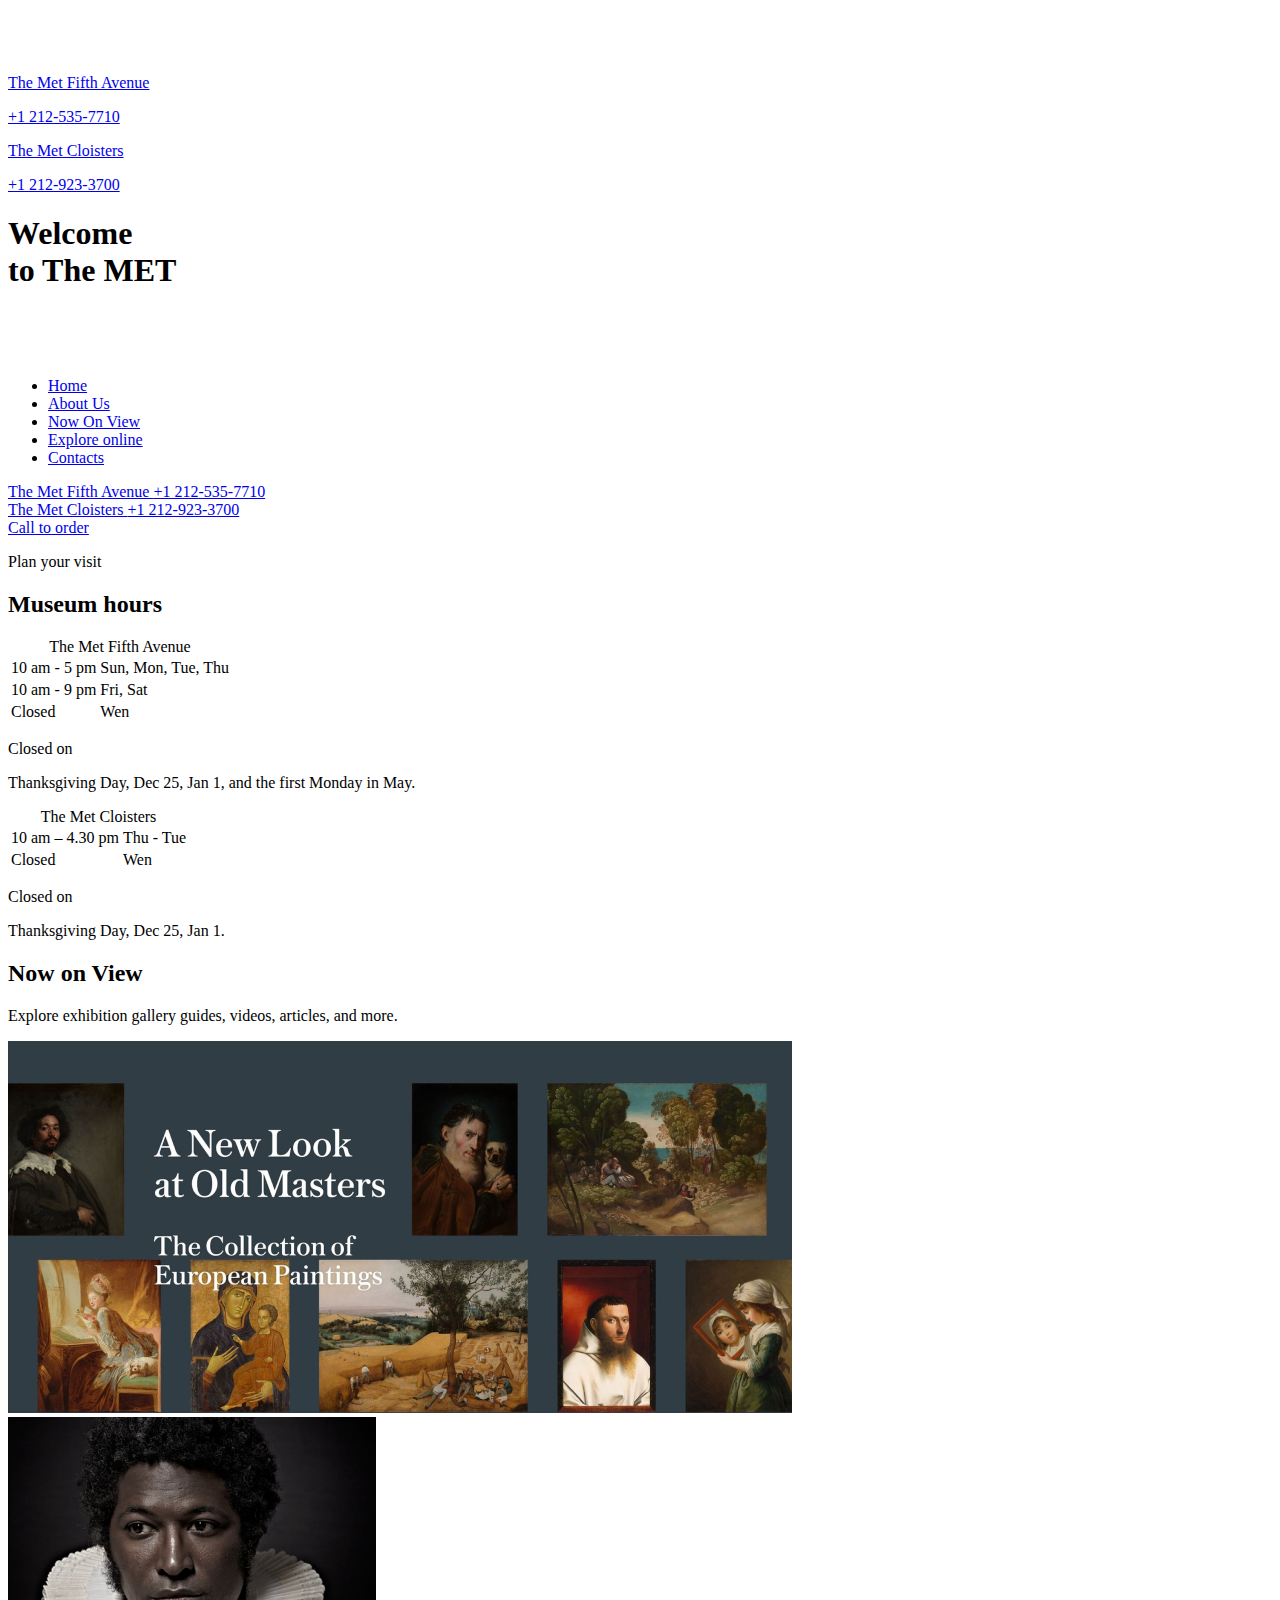
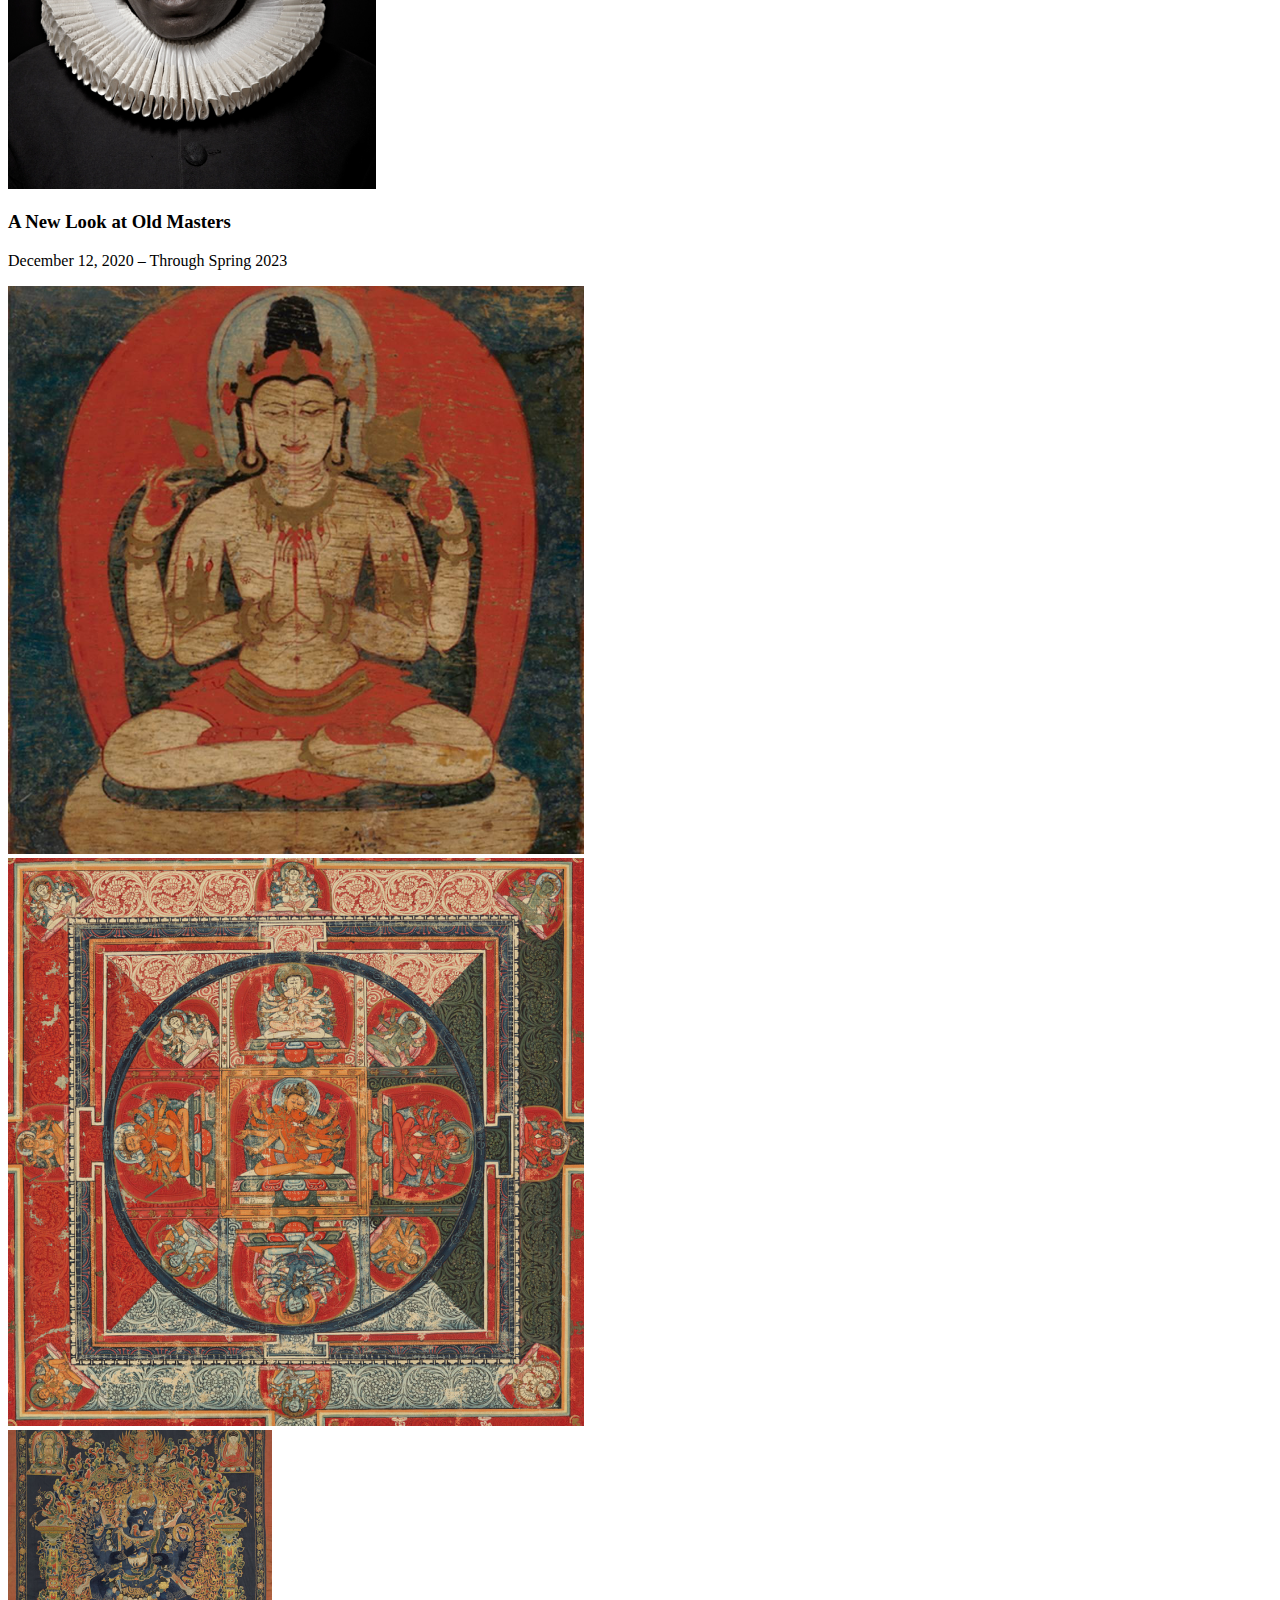
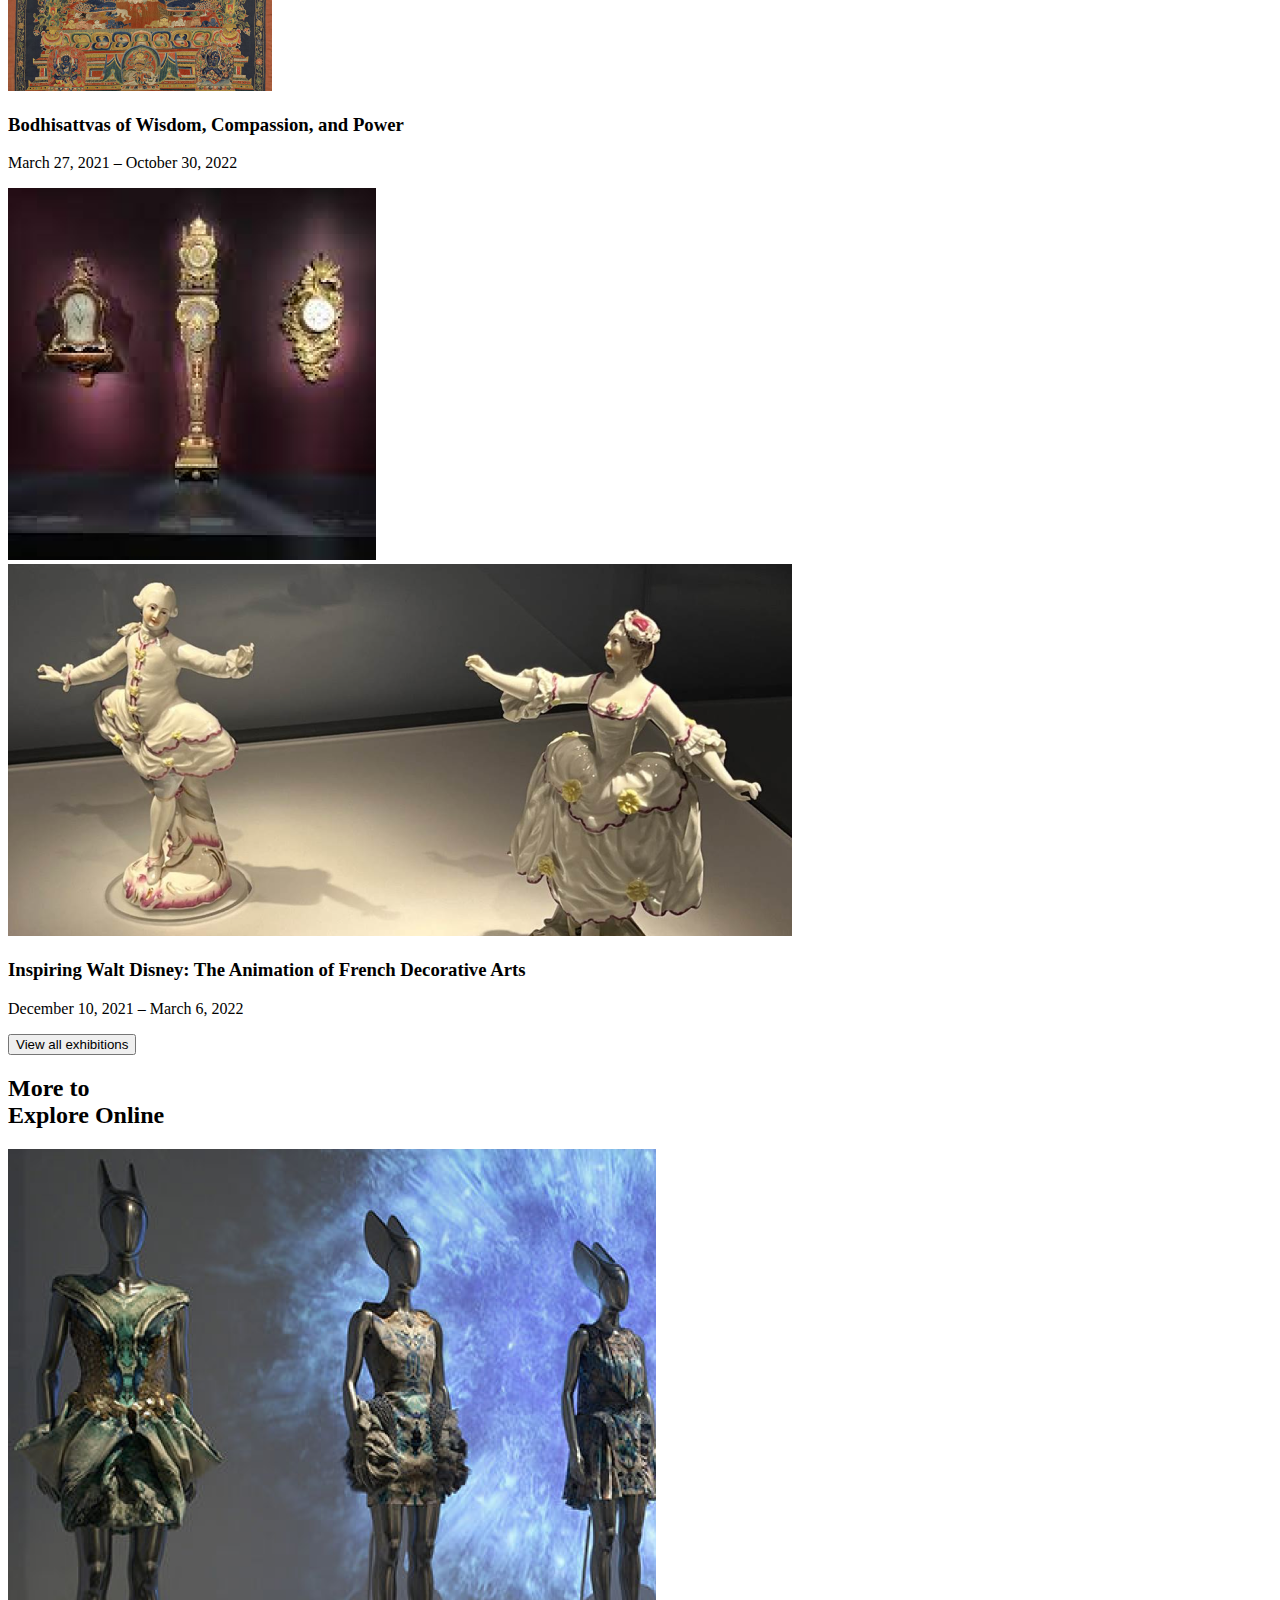
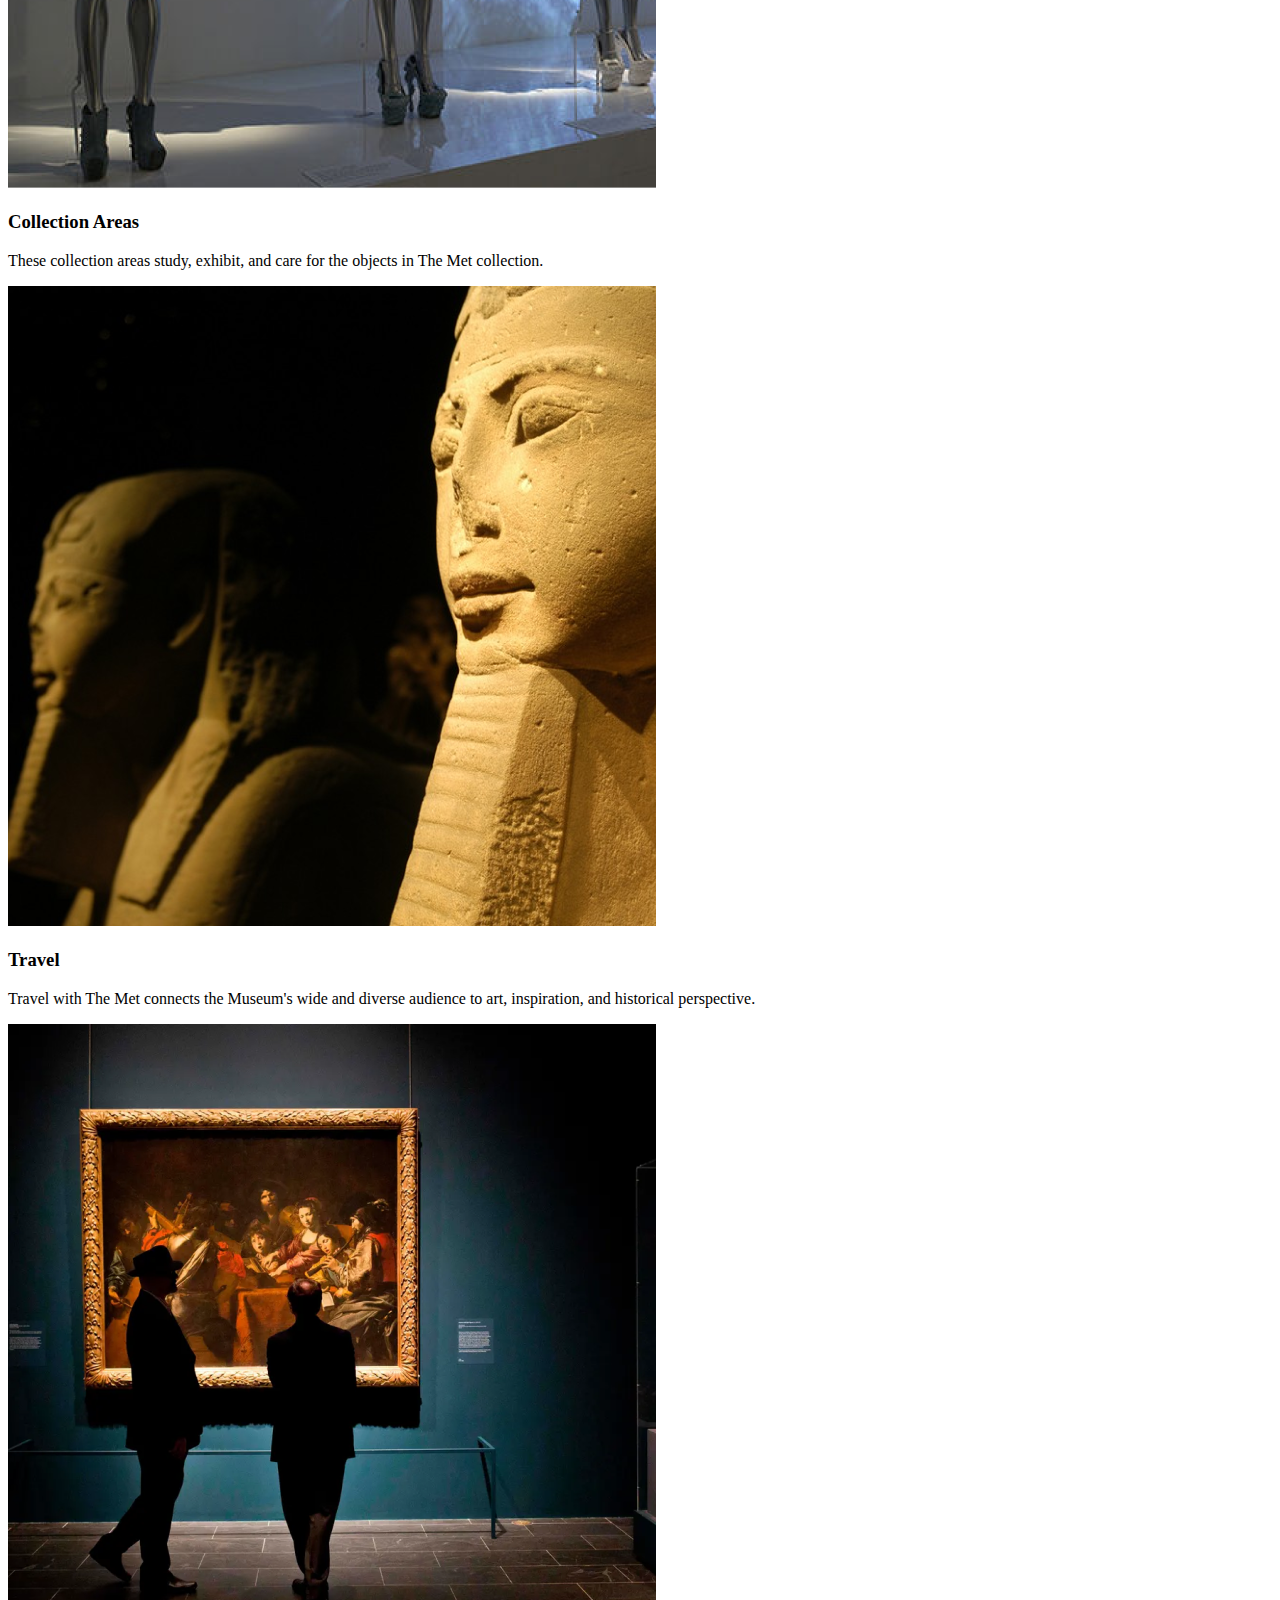
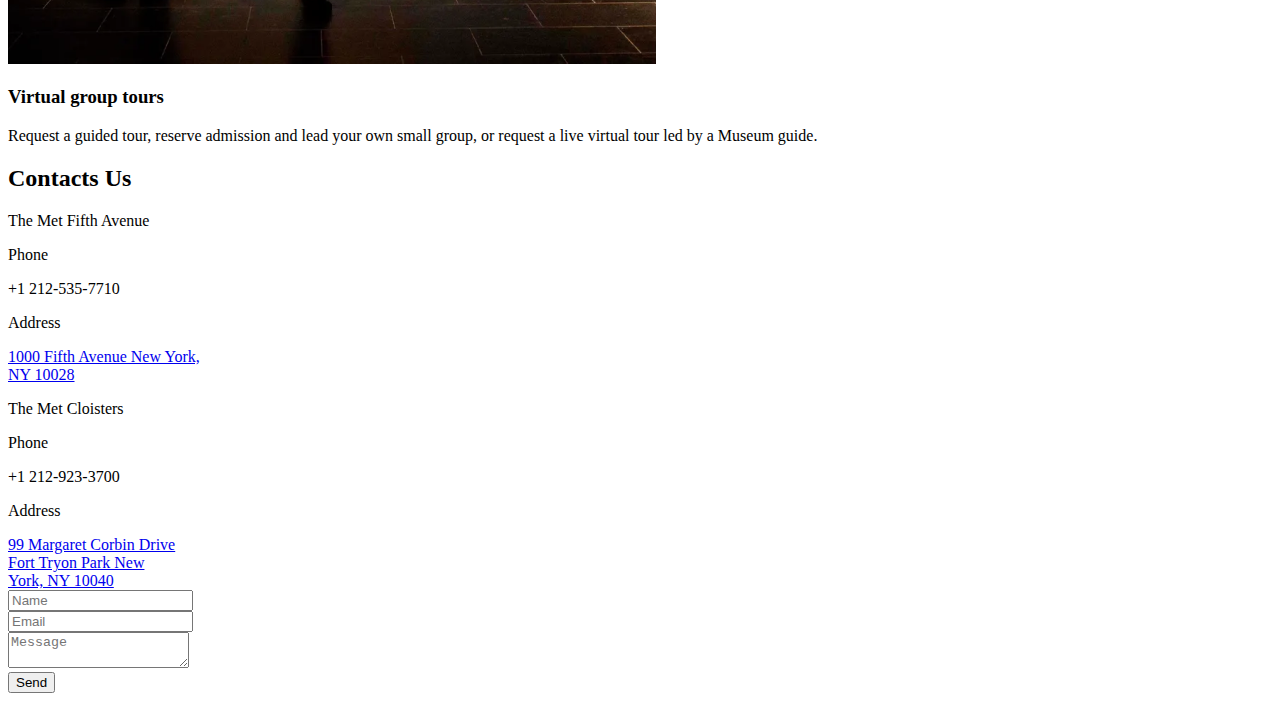
<file: src/index.html>
<!DOCTYPE html>
<html lang="en" class="page">
  <head>
    <meta charset="UTF-8">
    <meta name="viewport" content="width=device-width, initial-scale=1.0">
    <title>THE MET</title>
    <link rel="icon" href="./images/icons/logo.png">
    <link rel="preconnect" href="https://fonts.googleapis.com">
    <link href="https://fonts.googleapis.com/css2?family=Cinzel:wght@400;700&display=swap"
          rel="stylesheet">
    <link rel="stylesheet" href="./main.scss">
  </head>

  <body class="page__body">
    <header class="header">
      <div class="container">
        <div class="header__content">
          <div class="top-bar">
            <a href="#home" class="top-bar__logo-link">
              <img
                src="./images/icons/logo.png"
                alt="the met"
                class="top-bar__logo"
              >
            </a>

            <div class="top-bar__icon">
              <a href="#" class="icon icon--phone">
                <div class="icon__contacts">
                  <p class="icon__contact">The Met Fifth Avenue</p>
                  <p class="icon__contact">+1 212-535-7710</p>
                  <p class="icon__contact">The Met Cloisters</p>
                  <p class="icon__contact">+1 212-923-3700</p>
                </div>
              </a>

              <a href="#menu" class="icon icon--menu"></a>
            </div>
          </div>

          <h1 class="header__title">
            Welcome
            <br>
            to The MET
          </h1>
        </div>
      </div>
    </header>

    <aside class="page__menu menu" id="menu">
      <div class="container">
        <div class="menu__content">
          <div class="top-bar menu__top">
            <a href="#home" class="top-bar__logo-link">
              <img
                src="./images/icons/logo.png"
                alt="the met"
                class="top-bar__logo"
              >
            </a>

            <a href="#" class="icon icon--close"></a>
          </div>

          <div class="menu__bottom">
            <nav class="menu__nav nav">
              <ul class="nav__list">
                <li class="nav__item">
                  <a href="#home" class="nav__link">Home</a>
                </li>

                <li class="nav__item">
                  <a href="#about" class="nav__link">About Us</a>
                </li>

                <li class="nav__item">
                  <a href="#nav-on-view" class="nav__link">Now On View</a>
                </li>

                <li class="nav__item">
                  <a href="#explore-online" class="nav__link">Explore online</a>
                </li>

                <li class="nav__item">
                  <a href="#contacts" class="nav__link">Contacts</a>
                </li>
              </ul>
            </nav>

            <div class="menu__locations">
              <div class="menu__contacts">
                <a
                  href="https://www.google.com/maps/search/The+Met+Fifth+Avenue/@40.7793115,-73.9659643,17z/data=!3m1!4b1?entry=ttu"
                  class="menu__link"
                  target="_blank"
                >
                  The Met Fifth Avenue
                </a>

                <a
                  href="tel:+1 212-535-7710"
                  class="menu__link"
                >
                  +1 212-535-7710
                </a>
              </div>

              <div class="menu__contacts">
                <a
                  href="https://www.google.com/maps/search/The+Met+Cloisters/@40.8221497,-73.9474857,12z/data=!3m1!4b1?entry=ttu"
                  class="menu__link"
                  target="_blank"
                >
                  The Met Cloisters
                </a>

                <a
                  href="tel:+1 212-923-3700"
                  class="menu__link"
                >
                  +1 212-923-3700
                </a>
              </div>
            </div>

            <a
              href="tel:+1 212-923-3700"
              class="menu__link menu__link--call-to-order"
            >
              Call to order
            </a>
          </div>
        </div>
      </div>
    </aside>

    <main class="main">
      <div class="container">
        <div class="main__content">
          <section class="about" id="about">
            <p class="about__sub-title">Plan your visit</p>
            <h2
              class="section-title
              section-title--align--left
              about__title"
            >
              Museum hours
            </h2>

            <div class="about__content">
              <div class="about__timetablet">
                <table class="about__tablet">
                  <caption class="about__caption">The Met Fifth Avenue</caption>

                  <tr class="about__row">
                    <td class="about__bold">10 am - 5 pm</td>
                    <td>Sun, Mon, Tue, Thu</td>
                  </tr>

                  <tr class="about__row">
                    <td class="about__bold">10 am - 9 pm</td>
                    <td>Fri, Sat</td>
                  </tr>

                  <tr class="about__row">
                    <td class="about__bold">Closed</td>
                    <td>Wen</td>
                  </tr>
                </table>

                <div class="about__holidays">
                  <p class="about__holidays-time about__bold">Closed on</p>
                  <p class="about__holidays-time">Thanksgiving Day, Dec 25, Jan 1, and the first Monday in May.</p>
                </div>
              </div>

              <div class="about__timetablet">
                <table class="about__tablet">
                  <caption class="about__caption">The Met Cloisters</caption>

                  <tr class="about__row">
                    <td class="about__bold">10 am – 4.30 pm</td>
                    <td>Thu - Tue</td>
                  </tr>

                  <tr class="about__row">
                    <td class="about__bold">Closed</td>
                    <td>Wen</td>
                  </tr>
                </table>

                <div class="about__holidays">
                  <p class="about__holidays-time about__bold">Closed on</p>
                  <p class="about__holidays-time">Thanksgiving Day, Dec 25, Jan 1.</p>
                </div>
              </div>
            </div>
          </section>

          <section class="nav-on-view" id="nav-on-view">
            <h2 class="section-title">Now on View</h2>

            <div class="nav-on-view__cards-wpapper">
              <div class="nav-on-view__sub-title">
                <p class="nav-on-view__sub-title-content">
                  Explore exhibition gallery guides, videos, articles, and more.
                </p>
              </div>

              <div class="card">
                <div class="card__photos">
                  <div class="card__photo card__photo--wide">
                    <a href="#" class="card__link">
                      <img
                        src="./images/img-now-on-wiev-md-1.png"
                        alt="A New Look at Old Masters"
                        class="card__img"
                      >
                    </a>
                  </div>

                  <div class="card__photo card__photo--squere">
                    <a href="#" class="card__link">
                      <img
                        src="./images/img-now-on-wiev-md-2.png"
                        alt="A New Look at Old Masters"
                        class="card__img"
                      >
                    </a>
                  </div>
                </div>

                <h3 class="card__title">A New Look at Old Masters</h3>
                <p class="card__timetable">December 12, 2020 – Through Spring 2023</p>
              </div>

              <div class="card">
                <div class="card__photos card__photos--column--3">
                  <div class="card__photo ">
                    <a href="#" class="card__link">
                      <img
                        src="./images/img-now-on-wiev-md-3png.png"
                        alt="A New Look at Old Masters"
                        class="card__img"
                      >
                    </a>
                  </div>

                  <div class="card__photo">
                    <a href="#" class="card__link">
                      <img
                        src="./images/img-now-on-wiev-md-4.png"
                        alt="A New Look at Old Masters"
                        class="card__img"
                      >
                    </a>
                  </div>

                  <div class="card__photo card__photo--hiden">
                    <a href="#" class="card__link">
                      <img
                        src="./images/image-new-on-wiev-md-5.png"
                        alt="A New Look at Old Masters"
                        class="card__img"
                      >
                    </a>
                  </div>
                </div>

                <h3
                  class="card__title">
                    Bodhisattvas of Wisdom, Compassion, and Power
                </h3>

                <p class="card__timetable">March 27, 2021 – October 30, 2022</p>
              </div>

              <div class="card">
                <div class="card__photos">
                  <div class="card__photo card__photo--squere">
                    <a href="#" class="card__link">
                      <img
                        src="./images/img-now-on-wiev-md-6.png"
                        alt="A New Look at Old Masters"
                        class="card__img"
                      >
                    </a>
                  </div>

                  <div class="card__photo card__photo--wide">
                    <a href="#" class="card__link">
                      <img
                        src="./images/img-now-on-wiev-md-7.png"
                        alt="A New Look at Old Masters"
                        class="card__img"
                      >
                    </a>
                  </div>
                </div>

                <h3
                  class="card__title">
                  Inspiring Walt Disney:
                  The Animation of French Decorative Arts
                </h3>

                <p class="card__timetable">December 10, 2021 – March 6, 2022</p>
              </div>

              <div class="nav-on-view__btn">
                <button class="btn">View all exhibitions</button>
              </div>
            </div>

          </section>

          <section class="explore" id="explore-online">
            <h2 class="section-title">More to <br> Explore Online</h2>

            <div class="explore__wrapper">
              <div class="explore__card">
                <img
                  src="./images/img-more-to-explore-1.png"
                  alt="Collection Areas"
                  class="explore__img"
                >

                <h3 class="explore__title">Collection Areas</h3>
                <p class="explore__content">
                  These collection areas study, exhibit,
                  and care for the objects in The Met collection.
                </p>
              </div>

              <div class="explore__card">
                <img
                  src="./images/img-more-to-explore-2.png"
                  alt="Travel"
                  class="explore__img"
                >

                <h3 class="explore__title">Travel</h3>
                <p class="explore__content">
                  Travel with The Met connects the Museum's
                  wide and diverse audience to art, inspiration,
                  and historical perspective.
                </p>
              </div>

              <div class="explore__card">
                <img
                  src="./images/img-more-to-explore.png"
                  alt="Virtual group tours"
                  class="explore__img"
                >

                <h3 class="explore__title">Virtual group tours</h3>
                <p class="explore__content">
                  Request a guided tour, reserve admission and
                  lead your own small group, or request a live
                  virtual tour led by a Museum guide.
                </p>
              </div>
            </div>
          </section>

          <section class="contacts" id="contacts">
            <h2 class="section-title">Contacts Us</h2>

            <div class="contacts__wrapper">
              <div class="contacts__locations">
                <div class="contacts__location-wrapper">
                  <div class="contacts__fifth-avenue">
                    <div class="contacts__item-wrapper">
                      <p
                        class="contacts__item
                        contacts__item--bold
                        contacts__item--location">
                        The Met Fifth Avenue
                      </p>

                      <p class="contacts__item">Phone</p>

                      <p
                        class="contacts__item
                        contacts__item--bold
                        contacts__item--phone">
                        +1 212-535-7710
                      </p>
                    </div>

                    <div class="contacts__item-wrapper">
                      <p class="contacts__item">Address</p>

                      <a href="https://www.google.com/maps/place/1000+5th+Ave,+New+York,+NY+10028,+%D0%A1%D0%A8%D0%90/@40.7794355,-73.9659593,17z/data=!3m1!4b1!4m6!3m5!1s0x89c25896dcda965d:0x5bbcfab18ea2c739!8m2!3d40.7794355!4d-73.9633844!16s%2Fg%2F1yl46zflv?entry=ttu"
                        class="contacts__item
                        contacts__item--bold
                        contacts__item--link"
                        target="_blank">
                        1000 Fifth Avenue New York,
                        <br>
                        NY 10028
                      </a>
                    </div>
                  </div>

                  <div class="contacts__cloisters">
                    <div class="contacts__item-wrapper">
                      <p
                        class="contacts__item
                        contacts__item--bold
                        contacts__item--location">
                        The Met Cloisters
                      </p>

                      <p class="contacts__item">Phone</p>

                      <p
                        class="contacts__item
                        contacts__item--bold
                        contacts__item--phone">
                        +1 212-923-3700
                      </p>
                    </div>

                    <div class="contacts__item-wrapper">
                      <p class="contacts__item">Address</p>

                      <a href="https://www.google.com/maps/place/%D0%9C%D1%83%D0%B7%D0%B5%D0%B9+%D0%9A%D0%BB%D0%BE%D0%B9%D1%81%D1%82%D0%B5%D1%80%D1%81/@40.8633434,-73.9349391,17z/data=!4m10!1m2!2m1!1sAddress%0D%0A99+Margaret+Corbin+Drive%0D%0AFort+Tryon+Park%0D%0ANew+York,+NY+10040!3m6!1s0x89c2f40170f2a62b:0x9191e7fa95df29ad!8m2!3d40.8648628!4d-73.9317274![base64]!16zL20vMDFyczdi?hl=ru&entry=ttu"
                        class="contacts__item
                        contacts__item--bold
                        contacts__item--link"
                        target="_blank">
                        99 Margaret Corbin Drive
                        <br>
                        Fort Tryon Park New
                        <br>
                        York, NY 10040
                      </a>
                    </div>
                  </div>
                </div>
              </div>

              <div class="contacts__form-wrapper">
                <form
                  onsubmit="this.reset(); return false;"
                  action="#"
                  class="form"
                >
                  <div class="form__item">
                    <input
                      class="form__input"
                      type="text"
                      placeholder="Name"
                      required
                    >
                  </div>

                  <div class="form__item">
                    <input
                      class="form__input"
                      type="email"
                      placeholder="Email"
                      required
                    >
                  </div>

                  <div class="form__item">
                    <textarea
                      class="form__input form__input--placeholder"
                      placeholder="Message"></textarea>
                  </div>

                  <div class="form__item">
                    <button class="btn form__btn">Send</button>
                  </div>
                </form>
              </div>
            </div>
          </section>
        </div>
      </div>
    </main>

    <footer class="footer"></footer>
    <script type="text/javascript" src="scripts/main.js"></script>
  </body>
</html>
</file>
